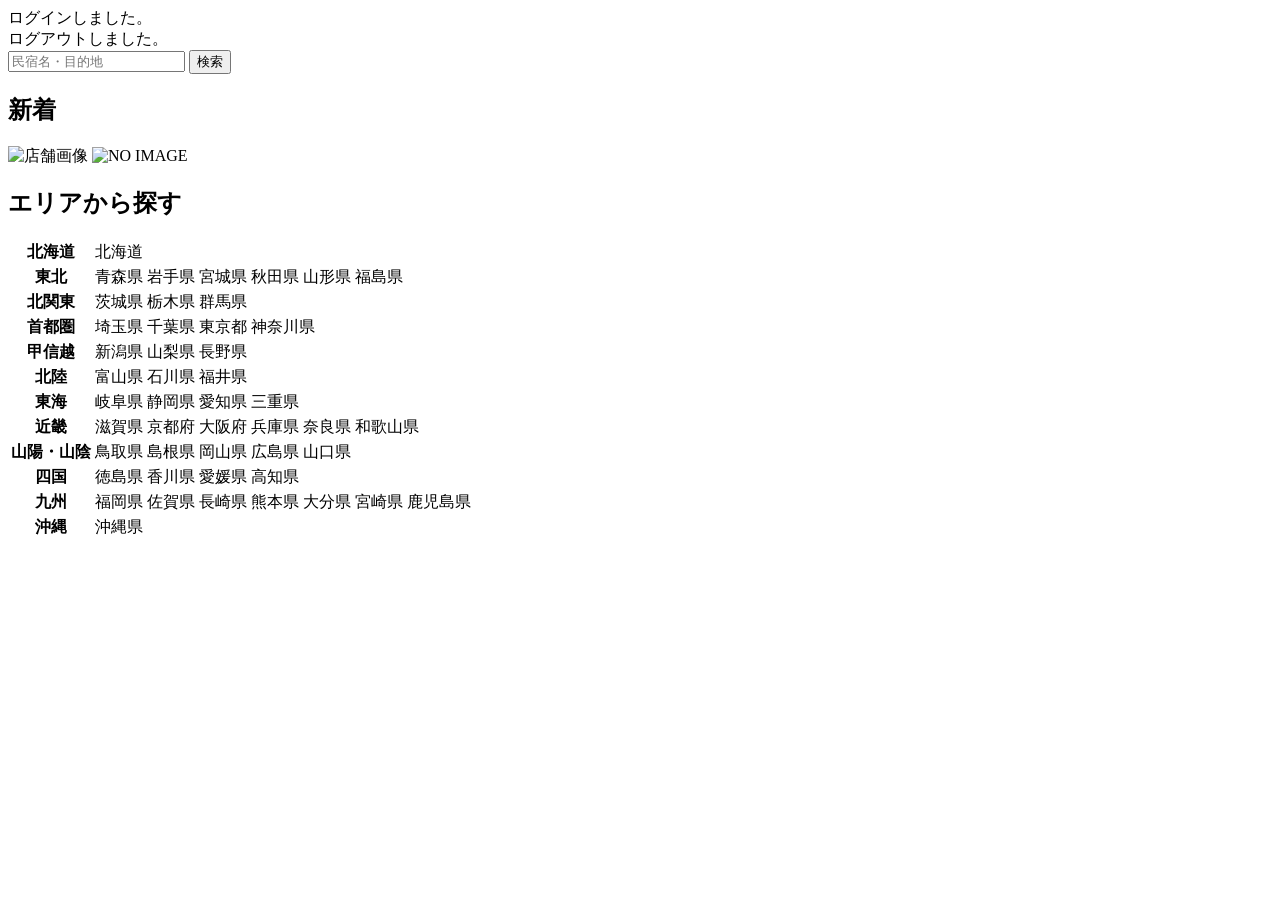
<file: target/classes/templates/index.html>
<!DOCTYPE html>
<html xmlns:th="https://www.thymeleaf.org" xmlns:sec="http://www.thymeleaf.org/extras/spring-security">
    <head>
        <div th:replace="~{fragment :: meta}"></div>   
             
        <div th:replace="~{fragment :: styles}"></div>
       
        <title>SAMURAI Travel</title>	
    </head>
    <body>
        <div class="samuraitravel-wrapper">
            <!-- ヘッダー -->
            <div th:replace="~{fragment :: header}"></div>
            
            <main>
                <div class="container pt-4 pb-5 samuraitravel-container">
                    <div th:if="${param.loggedIn}" class="alert alert-info">
                        ログインしました。
                    </div>  
                    
                    <div th:if="${param.loggedOut}" class="alert alert-info">
                        ログアウトしました。
                    </div>
					
					<div th:if="${successMessage}" class="alert alert-info">
                         <span th:text="${successMessage}"></span>
		           </div>   
				   
				       <div class="d-flex justify-content-center">                                            
				           <form method="get" th:action="@{/houses}" class="mb-5 samuraitravel-search-form">
				              <div class="input-group">
		                          <input type="text" class="form-control" name="keyword" th:value="${keyword}" placeholder="民宿名・目的地">
		                          <button type="submit" class="btn text-white shadow-sm samuraitravel-btn">検索</button> 
			                  </div>               
			 	          </form>                        
				      </div>                                                                                                  
				                                                        
				     <h2 class="text-center mb-3">新着</h2>
				     <div class="row row-cols-lg-5 row-cols-2 g-3 mb-5">                                        
				         <div class="col" th:each="newHouse : ${newHouses}">
				             <a th:href="@{/houses/__${newHouse.getId()}__}" class="link-dark samuraitravel-card-link">
				                <div class="card h-100">                                                                        
				                    <img th:if="${newHouse.getImageName()}" th:src="@{/storage/__${newHouse.getImageName()}__}" class="card-img-top samuraitravel-vertical-card-image" alt="店舗画像">                                     
		                            <img th:unless="${newHouse.getImageName()}" th:src="@{/images/noImage.png}" class="card-img-top samuraitravel-vertical-card-image" alt="NO IMAGE">                                                                                                                        
				                    <div class="card-body">                                    
				                        <h3 class="card-title" th:text="${newHouse.getName()}"></h3>
				                        <p class="card-text mb-1">
				                            <small class="text-muted" th:text="${newHouse.getAddress()}"></small>                                            
		                                </p>
				                        <p class="card-text"></p>
				                            <span th:text="${#numbers.formatInteger(newHouse.getPrice(), 1, 'COMMA') + '円 / 泊'}"></span>                                            
		                                </p>                                    
		                             </div>
		                         </div>    
				                               </a>            
				                           </div>                                               
				                       </div>
				                       
				                       <div class="row justify-content-center">
				                           <div class="col-xl-5 col-lg-6 col-md-8">                    
				                       
				                               <h2 class="text-center mb-3">エリアから探す</h2>                                        
				                                
				                               <table class="table">
				                                   <tbody>                                                     
				                                       <tr>
				                                           <th>北海道</th>
				                                           <td>
				                                               <a th:href="@{/houses?area=北海道}">北海道</a>
				                                           </td>                                     
				                                       </tr>  
				                                       <tr>
				                                           <th>東北</th>
				                                           <td>
				                                               <a th:href="@{/houses?area=青森県}" class="me-2">青森県</a>
				                                               <a th:href="@{/houses?area=岩手県}" class="me-2">岩手県</a>
				                                               <a th:href="@{/houses?area=宮城県}" class="me-2">宮城県</a>
				                                               <a th:href="@{/houses?area=秋田県}" class="me-2">秋田県</a>
				                                               <a th:href="@{/houses?area=山形県}" class="me-2">山形県</a>
				                                               <a th:href="@{/houses?area=福島県}">福島県</a>
				                                           </td>                                     
				                                       </tr>  
				                                       <tr>
				                                           <th>北関東</th>
				                                           <td>
				                                               <a th:href="@{/houses?area=茨城県}" class="me-2">茨城県</a>
				                                               <a th:href="@{/houses?area=栃木県}" class="me-2">栃木県</a>
				                                               <a th:href="@{/houses?area=群馬県}">群馬県</a>                                    
				                                           </td>                                     
				                                       </tr>  
				                                       <tr>
				                                           <th>首都圏</th>
				                                           <td>
				                                               <a th:href="@{/houses?area=埼玉県}" class="me-2">埼玉県</a>
				                                               <a th:href="@{/houses?area=千葉県}" class="me-2">千葉県</a>
				                                               <a th:href="@{/houses?area=東京都}" class="me-2">東京都</a>
				                                               <a th:href="@{/houses?area=神奈川県}">神奈川県</a>
				                                           </td>                                     
				                                       </tr>  
				                                       <tr>
				                                           <th>甲信越</th>
				                                          <td>
				                                               <a th:href="@{/houses?area=新潟県}" class="me-2">新潟県</a>
				                                               <a th:href="@{/houses?area=山梨県}" class="me-2">山梨県</a>
				                                               <a th:href="@{/houses?area=長野県}">長野県</a>
				                                           </td>                                     
				                                       </tr>  
				                                       <tr>
				                                           <th>北陸</th>
				                                           <td>
				                                               <a th:href="@{/houses?area=富山県}" class="me-2">富山県</a>
				                                               <a th:href="@{/houses?area=石川県}" class="me-2">石川県</a>
				                                               <a th:href="@{/houses?area=福井県}">福井県</a>
				                                           </td>                                     
				                                       </tr>  
				                                       <tr>
				                                           <th>東海</th>
				                                           <td>
				                                               <a th:href="@{/houses?area=岐阜県}" class="me-2">岐阜県</a>
				                                               <a th:href="@{/houses?area=静岡県}" class="me-2">静岡県</a>
				                                               <a th:href="@{/houses?area=愛知県}" class="me-2">愛知県</a>
				                                               <a th:href="@{/houses?area=三重県}">三重県</a>
				                                           </td>                                     
				                                       </tr>  
				                                       <tr>
				                                           <th>近畿</th>
				                                           <td>
				                                               <a th:href="@{/houses?area=滋賀県}" class="me-2">滋賀県</a>
				                                               <a th:href="@{/houses?area=京都府}" class="me-2">京都府</a>
				                                               <a th:href="@{/houses?area=大阪府}" class="me-2">大阪府</a>
				                                               <a th:href="@{/houses?area=兵庫県}" class="me-2">兵庫県</a>
				                                               <a th:href="@{/houses?area=奈良県}" class="me-2">奈良県</a>
				                                             <a th:href="@{/houses?area=和歌山県}">和歌山県</a>
				                                           </td>                                     
				                                       </tr>  
				                                       <tr>
				                                           <th>山陽・山陰</th>
				                                           <td>
				                                               <a th:href="@{/houses?area=鳥取県}" class="me-2">鳥取県</a>
				                                               <a th:href="@{/houses?area=島根県}" class="me-2">島根県</a>
				                                               <a th:href="@{/houses?area=岡山県}" class="me-2">岡山県</a>
				                                               <a th:href="@{/houses?area=広島県}" class="me-2">広島県</a>
				                                               <a th:href="@{/houses?area=山口県}">山口県</a>
				                                           </td>                                     
				                                       </tr>  
				                                       <tr>
				                                           <th>四国</th>
				                                           <td>
				                                               <a th:href="@{/houses?area=徳島県}" class="me-2">徳島県</a>
				                                               <a th:href="@{/houses?area=香川県}" class="me-2">香川県</a>
				                                               <a th:href="@{/houses?area=愛媛県}" class="me-2">愛媛県</a>
				                                            <a th:href="@{/houses?area=高知県}">高知県</a>
				                                          </td>                                     
				                                     </tr>            
				                                      <tr>
				                                           <th>九州</th>
				                                           <td>
				                                              <a th:href="@{/houses?area=福岡県}" class="me-2">福岡県</a>
				                                              <a th:href="@{/houses?area=佐賀県}" class="me-2">佐賀県</a>
				                                               <a th:href="@{/houses?area=長崎県}" class="me-2">長崎県</a>
				                                               <a th:href="@{/houses?area=熊本県}" class="me-2">熊本県</a>
				                                              <a th:href="@{/houses?area=大分県}" class="me-2">大分県</a>
				                                               <a th:href="@{/houses?area=宮崎県}" class="me-2">宮崎県</a>
				                                               <a th:href="@{/houses?area=鹿児島県}">鹿児島県</a>
				                                          </td>                                     
				                                       </tr>  
				                                      <tr>
				                                          <th>沖縄</th>
				                                           <td>
				                                               <a th:href="@{/houses?area=沖縄県}">沖縄県</a>
				                                          </td>                                     
				                                      </tr>                                                                                                                                                                                                                                                                                                                                                                           
				                                  </tbody>
				                              </table>  
				                          </div>
				                       </div>      				      
				   
                </div>
            </main>
            
            <!-- フッター -->
            <div th:replace="~{fragment :: footer}"></div>
        </div>    
        
        <div th:replace="~{fragment :: scripts}"></div>  
	</body>
</ml>
</file>
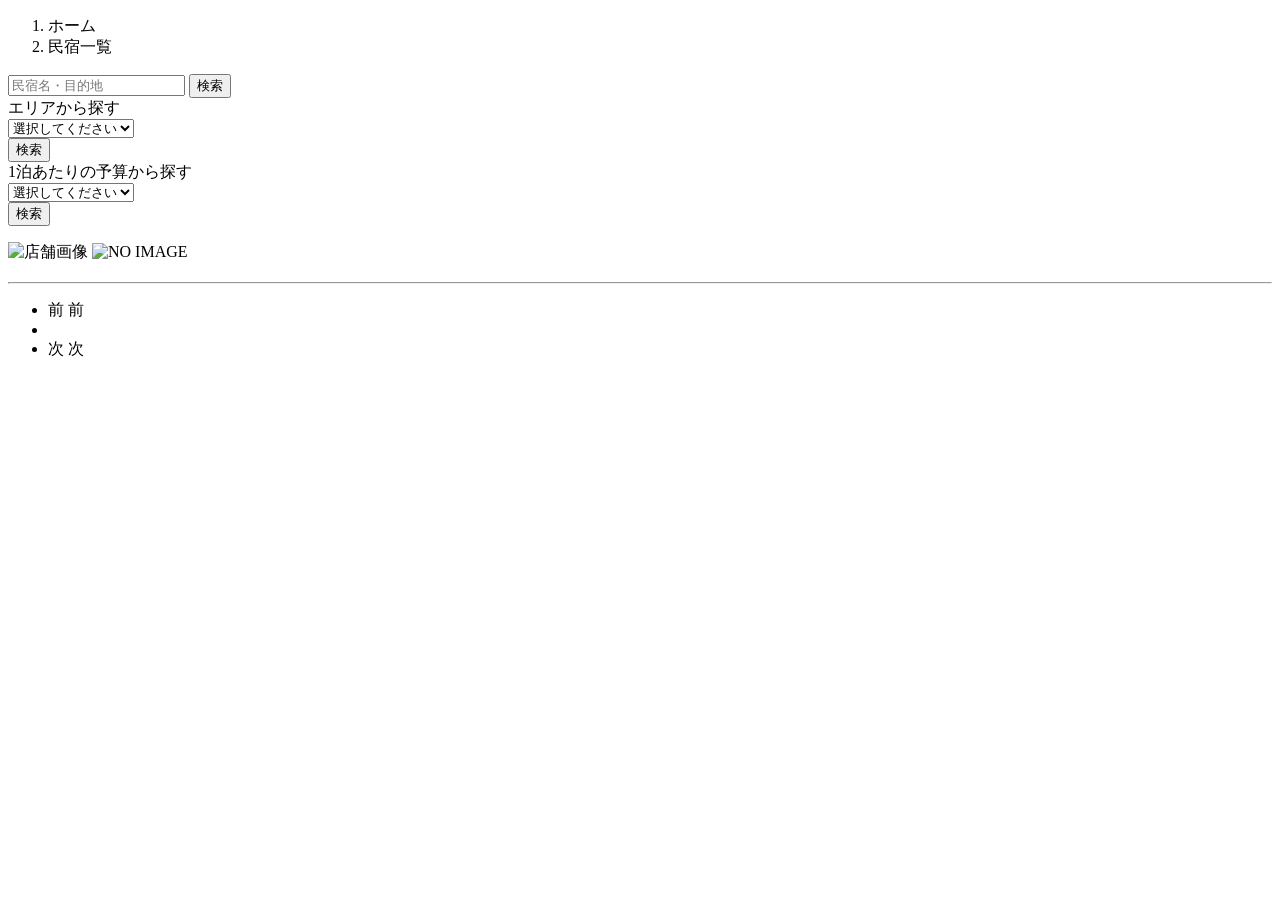
<file: target/classes/templates/houses/index.html>
<!DOCTYPE html>
<html xmlns:th="https://www.thymeleaf.org" xmlns:sec="http://www.thymeleaf.org/extras/spring-security">    
   <head>
       <div th:replace="~{fragment :: meta}"></div>   
            
       <div th:replace="~{fragment :: styles}"></div>
         
       <title>民宿一覧</title>   
   </head>
   <body>
       <div class="samuraitravel-wrapper">
           <!-- ヘッダー -->
           <div th:replace="~{fragment :: header}"></div>
           
           <main>
               <div class="container samuraitravel-container pb-5">
                   <div class="row justify-content-center">
                       <nav class="my-3" style="--bs-breadcrumb-divider: '>';" aria-label="breadcrumb">
                           <ol class="breadcrumb mb-0">                        
                               <li class="breadcrumb-item"><a th:href="@{/}">ホーム</a></li>
                               <li class="breadcrumb-item active" aria-current="page">民宿一覧</li>
                           </ol>
                       </nav>         
           
                       <div class="col-xl-3 col-lg-4 col-md-12">               
                           <form method="get" th:action="@{/houses}" class="w-100 mb-3">
                               <div class="input-group">
                                   <input type="text" class="form-control" name="keyword" th:value="${keyword}" placeholder="民宿名・目的地">
                                   <button type="submit" class="btn text-white shadow-sm samuraitravel-btn">検索</button> 
                               </div>               
                           </form>
           
                           <div class="card mb-3">
                               <div class="card-header">
                                   エリアから探す
                               </div>
                               <div class="card-body">
                                   <form method="get" th:action="@{/houses}" class="w-100">
                                       <div class="form-group mb-3">
                                           <select class="form-control form-select" name="area">  
                                               <option value="" hidden>選択してください</option>   
                                               <optgroup label="北海道">                                      
                                                   <option value="北海道" th:selected="${area == '北海道'}">北海道</option>
                                               </optgroup>                
                                               <optgroup label="東北">                                  
                                                   <option value="青森県" th:selected="${area == '青森県'}">青森県</option>                                                
                                                   <option value="岩手県" th:selected="${area == '岩手県'}">岩手県</option>
                                                   <option value="宮城県" th:selected="${area == '宮城県'}">宮城県</option>
                                                   <option value="秋田県" th:selected="${area == '秋田県'}">秋田県</option>
                                                   <option value="山形県" th:selected="${area == '山形県'}">山形県</option>
                                                   <option value="福島県" th:selected="${area == '福島県'}">福島県</option>
                                               </optgroup>
                                               <optgroup label="北関東">  
                                                   <option value="茨城県" th:selected="${area == '茨城県'}">茨城県</option>
                                                   <option value="栃木県" th:selected="${area == '栃木県'}">栃木県</option>
                                                   <option value="群馬県" th:selected="${area == '群馬県'}">群馬県</option>
                                               </optgroup>
                                               <optgroup label="首都圏"> 
                                                   <option value="埼玉県" th:selected="${area == '埼玉県'}">埼玉県</option>
                                                   <option value="千葉県" th:selected="${area == '千葉県'}">千葉県</option>
                                                   <option value="東京都" th:selected="${area == '東京都'}">東京都</option>
                                                   <option value="神奈川県" th:selected="${area == '神奈川県'}">神奈川県</option>
                                               </optgroup>
                                               <optgroup label="甲信越"> 
                                                   <option value="新潟県" th:selected="${area == '新潟県'}">新潟県</option>
                                                   <option value="山梨県" th:selected="${area == '山梨県'}">山梨県</option>
                                                   <option value="長野県" th:selected="${area == '長野県'}">長野県</option>
                                               </optgroup>
                                               <optgroup label="北陸"> 
                                                   <option value="富山県" th:selected="${area == '富山県'}">富山県</option>
                                                   <option value="石川県" th:selected="${area == '石川県'}">石川県</option>
                                                   <option value="福井県" th:selected="${area == '福井県'}">福井県</option>
                                               </optgroup>
                                               <optgroup label="東海">
                                                   <option value="岐阜県" th:selected="${area == '岐阜県'}">岐阜県</option>
                                                   <option value="静岡県" th:selected="${area == '静岡県'}">静岡県</option>
                                                   <option value="愛知県" th:selected="${area == '愛知県'}">愛知県</option>
                                                   <option value="三重県" th:selected="${area == '三重県'}">三重県</option>
                                               </optgroup>
                                               <optgroup label="近畿">
                                                   <option value="滋賀県" th:selected="${area == '滋賀県'}">滋賀県</option>
                                                   <option value="京都府" th:selected="${area == '京都府'}">京都府</option>
                                                   <option value="大阪府" th:selected="${area == '大阪府'}">大阪府</option>
                                                   <option value="兵庫県" th:selected="${area == '兵庫県'}">兵庫県</option>
                                                   <option value="奈良県" th:selected="${area == '奈良県'}">奈良県</option>
                                                   <option value="和歌山県" th:selected="${area == '和歌山県'}">和歌山県</option>
                                               </optgroup>
                                               <optgroup label="山陽・山陰">
                                                   <option value="鳥取県" th:selected="${area == '鳥取県'}">鳥取県</option>
                                                   <option value="島根県" th:selected="${area == '島根県'}">島根県</option>
                                                   <option value="岡山県" th:selected="${area == '岡山県'}">岡山県</option>
                                                   <option value="広島県" th:selected="${area == '広島県'}">広島県</option>
                                                   <option value="山口県" th:selected="${area == '山口県'}">山口県</option>
                                               </optgroup>
                                               <optgroup label="四国">
                                                   <option value="徳島県" th:selected="${area == '徳島県'}">徳島県</option>
                                                   <option value="香川県" th:selected="${area == '香川県'}">香川県</option>
                                                   <option value="愛媛県" th:selected="${area == '愛媛県'}">愛媛県</option>
                                                   <option value="高知県" th:selected="${area == '高知県'}">高知県</option>
                                               </optgroup>
                                               <optgroup label="九州">
                                                   <option value="福岡県" th:selected="${area == '福岡県'}">福岡県</option>
                                                   <option value="佐賀県" th:selected="${area == '佐賀県'}">佐賀県</option>
                                                   <option value="長崎県" th:selected="${area == '長崎県'}">長崎県</option>
                                                   <option value="熊本県" th:selected="${area == '熊本県'}">熊本県</option>
                                                   <option value="大分県" th:selected="${area == '大分県'}">大分県</option>
                                                   <option value="宮崎県" th:selected="${area == '宮崎県'}">宮崎県</option>
                                                   <option value="鹿児島県" th:selected="${area == '鹿児島県'}">鹿児島県</option>
                                               </optgroup>
                                               <optgroup label="沖縄">
                                                   <option value="沖縄県" th:selected="${area == '沖縄県'}">沖縄県</option>
                                               </optgroup>                                                                                                  
                                           </select> 
                                       </div>
                                       <div class="form-group">
                                           <button type="submit" class="btn text-white shadow-sm w-100 samuraitravel-btn">検索</button>
                                       </div>                                           
                                   </form>
                               </div>
                           </div>                
           
                           <div class="card mb-3">
                               <div class="card-header">
                                   1泊あたりの予算から探す
                               </div>
                               <div class="card-body">
                                   <form method="get" th:action="@{/houses}" class="w-100">
                                       <div class="form-group mb-3">    
                                           <select class="form-control form-select" name="price">
                                               <option value="" hidden>選択してください</option> 
                                               <option value="6000" th:selected="${price == 6000}">6,000円以内</option>
                                               <option value="7000" th:selected="${price == 7000}">7,000円以内</option>
                                               <option value="8000" th:selected="${price == 8000}">8,000円以内</option>
                                               <option value="9000" th:selected="${price == 9000}">9,000円以内</option>
                                               <option value="10000" th:selected="${price == 10000}">10,000円以内</option>
                                           </select>                                                                                
                                       </div>
                                       <div class="form-group">
                                           <button type="submit" class="btn text-white shadow-sm w-100 samuraitravel-btn">検索</button>
                                       </div>                                           
                                   </form>
                               </div>
                           </div>                               
                       </div>
           
                       <div class="col">                                                                          
                           <div class="d-flex justify-content-between flex-wrap">                                
                               <p th:if="${housePage.getTotalPages() > 1}" class="fs-5 mb-3" th:text="${'検索結果：' + housePage.getTotalElements() + '件' + '（' + (housePage.getNumber() + 1) + ' / ' + housePage.getTotalPages() + ' ページ）'}"></p> 
                               <p th:unless="${housePage.getTotalPages() > 1}" class="fs-5 mb-3" th:text="${'検索結果：' + housePage.getTotalElements() + '件'}"></p>                                 
                           </div>   
                                                                       
                           <div class="mb-3" th:each="house : ${housePage}">
                               <a th:href="@{/houses/__${house.getId()}__}" class="link-dark samuraitravel-card-link">
                                   <div class="card h-100">   
                                       <div class="row g-0">
                                           <div class="col-md-4">                                                                                
                                               <img th:if="${house.getImageName()}" th:src="@{/storage/__${house.getImageName()}__}" class="card-img-top samuraitravel-horizontal-card-image" alt="店舗画像">                                                     
                                               <img th:unless="${house.getImageName()}" th:src="@{/images/noImage.png}" class="card-img-top samuraitravel-horizontal-card-image" alt="NO IMAGE">                                                    
                                           </div> 
                                           <div class="col-md-8">                                                                                                                        
                                               <div class="card-body">                                    
                                                   <h3 class="card-title mb-3" th:text="${house.getName()}"></h3>                                            

                                                   <hr class="mb-3">
                                                   
                                                   <p class="card-text mb-2">
                                                       <span th:text="${house.getDescription()}"></span>
                                                   </p>                                                    
                                                   
                                                   <p class="card-text mb-2">
                                                       <small class="text-muted" th:text="${'〒' + house.getPostalCode()}"></small>
                                                       <small class="text-muted" th:text="${house.getAddress()}"></small>                                                      
                                                   </p>   
                                                                                                                                                                                                                                  
                                                   <p class="card-text">
                                                       <span th:text="${#numbers.formatInteger(house.getPrice(), 1, 'COMMA') + '円 / 泊'}"></span>
                                                   </p>                                    
                                               </div>
                                           </div>
                                       </div>
                                   </div>    
                               </a>            
                           </div>                                                                                       
           
                           <!-- ページネーション -->
                           <div th:if="${housePage.getTotalPages() > 1}" class="d-flex justify-content-center">
                               <nav aria-label="民宿一覧ページ">
                                   <ul class="pagination">
                                       <li class="page-item">
                                           <span th:if="${housePage.isFirst()}" class="page-link disabled">前</span>
                                           <a th:unless="${housePage.isFirst()}" th:href="@{/houses(page = ${housePage.getNumber() - 1}, keyword = ${keyword}, area = ${area}, price = ${price})}" class="page-link samuraitravel-page-link">前</a>
                                       </li>
                                       <li th:each="i : ${#numbers.sequence(0, housePage.getTotalPages() - 1)}" class="page-item">
                                           <span th:if="${i == housePage.getNumber()}" class="page-link active samuraitravel-active" th:text="${i + 1}"></span>
                                           <a th:unless="${i == housePage.getNumber()}" th:href="@{/houses(page = ${i}, keyword = ${keyword}, area = ${area}, price = ${price})}" class="page-link samuraitravel-page-link" th:text="${i + 1}"></a>
                                       </li>
                                       <li class="page-item">                        
                                           <span th:if="${housePage.isLast()}" class="page-link disabled">次</span>
                                           <a th:unless="${housePage.isLast()}" th:href="@{/houses(page = ${housePage.getNumber() + 1}, keyword = ${keyword}, area = ${area}, price = ${price})}" class="page-link samuraitravel-page-link">次</a>
                                       </li>
                                   </ul>
                               </nav> 
                           </div>                                      
                       </div>
                   </div>
               </div>  
           </main>
           
           <!-- フッター -->
           <div th:replace="~{fragment :: footer}"></div>
       </div>    
       
       <div th:replace="~{fragment :: scripts}"></div>  
 </body>
</html>
</file>
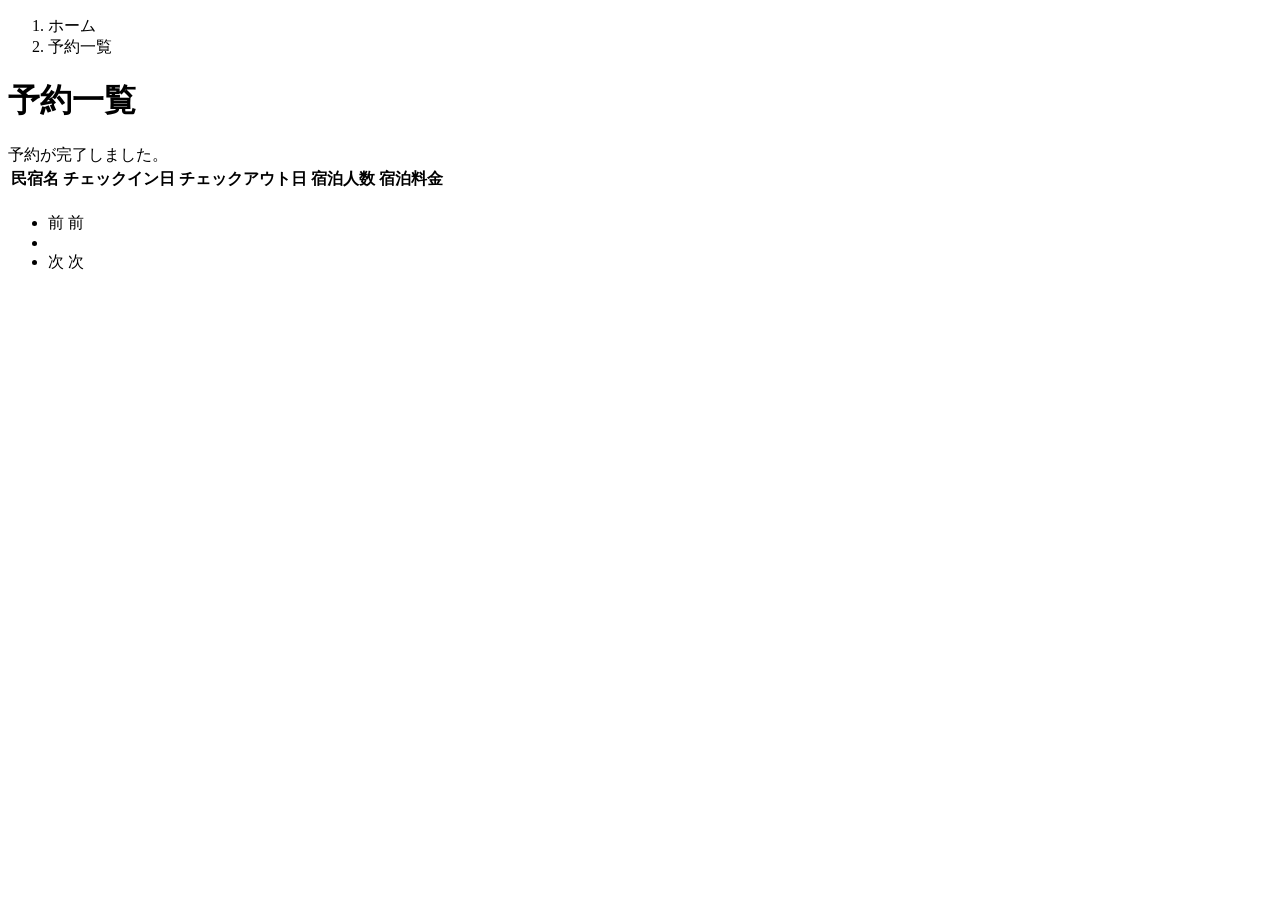
<file: target/classes/templates/reservations/index.html>
<!DOCTYPE html>
<html xmlns:th="https://www.thymeleaf.org" xmlns:sec="http://www.thymeleaf.org/extras/spring-security">    
   <head>
       <div th:replace="~{fragment :: meta}"></div>   
            
       <div th:replace="~{fragment :: styles}"></div>
         
       <title>予約一覧</title>   
   </head>
   <body>
       <div class="samuraitravel-wrapper">
           <!-- ヘッダー -->
           <div th:replace="~{fragment :: header}"></div>
           
           <main>
               <div class="container samuraitravel-container pb-5">
                   <div class="row justify-content-center">
                       <div class="col-xxl-9 col-xl-10 col-lg-11">
                           <nav class="my-3" style="--bs-breadcrumb-divider: '>';" aria-label="breadcrumb">
                               <ol class="breadcrumb mb-0"> 
                                   <li class="breadcrumb-item"><a th:href="@{/}">ホーム</a></li>                       
                                   <li class="breadcrumb-item active" aria-current="page">予約一覧</li>
                               </ol>
                           </nav> 
                           
                           <h1 class="mb-3 text-center">予約一覧</h1>  
           
                            <div th:if="${param.reserved}" class="alert alert-info">
                               予約が完了しました。
                           </div>   
                           
                           <table class="table">
                               <thead>
                                   <tr>                            
                                       <th scope="col">民宿名</th>
                                       <th scope="col">チェックイン日</th>
                                       <th scope="col">チェックアウト日</th>
                                       <th scope="col">宿泊人数</th>
                                       <th scope="col">宿泊料金</th>                                        
                                   </tr>
                               </thead>   
                               <tbody>                                                    
                                   <tr th:each="reservation : ${reservationPage}">
                                       <td>
                                           <a th:href="@{/houses/__${reservation.getHouse().getId()}__}" th:text="${reservation.getHouse().getName()}"></a>
                                       </td>
                                       <td th:text="${reservation.getCheckinDate()}"></td>
                                       <td th:text="${reservation.getCheckoutDate()}"></td>
                                       <td th:text="${reservation.getNumberOfPeople + '名'}"></td>
                                       <td th:text="${#numbers.formatInteger(reservation.getAmount(), 1, 'COMMA') + '円'}"></td>
                                   </tr>                                    
                               </tbody>
                           </table>    
                           
                          <!-- ページネーション -->
                           <div th:if="${reservationPage.getTotalPages() > 1}" class="d-flex justify-content-center">
                               <nav aria-label="予約一覧ページ">
                                   <ul class="pagination">
                                       <li class="page-item">
                                           <span th:if="${reservationPage.isFirst()}" class="page-link disabled">前</span>
                                           <a th:unless="${reservationPage.isFirst()}" th:href="@{/reservations(page = ${reservationPage.getNumber() - 1})}" class="page-link samuraitravel-page-link">前</a>
                                       </li>
                                       <li th:each="i : ${#numbers.sequence(0, reservationPage.getTotalPages() - 1)}" class="page-item">
                                           <span th:if="${i == reservationPage.getNumber()}" class="page-link active samuraitravel-active" th:text="${i + 1}"></span>
                                           <a th:unless="${i == reservationPage.getNumber()}" th:href="@{/reservations(page = ${i})}" class="page-link samuraitravel-page-link" th:text="${i + 1}"></a>
                                       </li>
                                       <li class="page-item">                        
                                           <span th:if="${reservationPage.isLast()}" class="page-link disabled">次</span>
                                           <a th:unless="${reservationPage.isLast()}" th:href="@{/reservations(page = ${reservationPage.getNumber() + 1})}" class="page-link samuraitravel-page-link">次</a>
                                       </li>
                                   </ul>
                               </nav> 
                           </div>                
                       </div>                          
                   </div>
               </div>  
           </main>
           
           <!-- フッター -->
           <div th:replace="~{fragment :: footer}"></div>
       </div>    
       
       <div th:replace="~{fragment :: scripts}"></div>  
 </body>
</html>
</file>
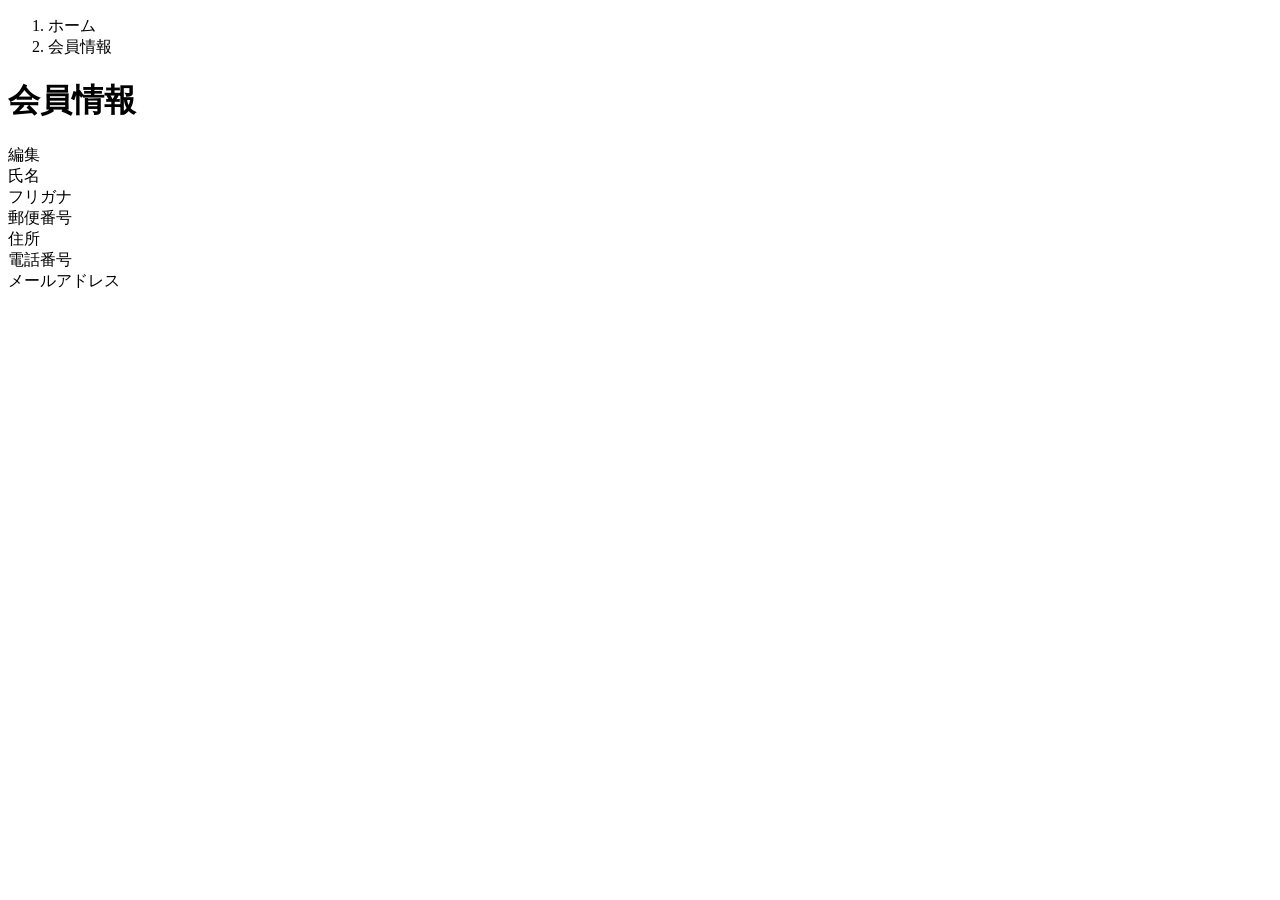
<file: target/classes/templates/user/index.html>
<!DOCTYPE html>
<html xmlns:th="https://www.thymeleaf.org" xmlns:sec="http://www.thymeleaf.org/extras/spring-security">    
   <head>
       <div th:replace="~{fragment :: meta}"></div>   
            
       <div th:replace="~{fragment :: styles}"></div>
         
       <title>会員情報</title>   
   </head>
   <body>
       <div class="samuraitravel-wrapper">
           <!-- ヘッダー -->
           <div th:replace="~{fragment :: header}"></div>
           
           <main>
               <div class="container pb-5 samuraitravel-container">
                   <div class="row justify-content-center">
                       <div class="col-xl-5 col-lg-6 col-md-8">
                           <nav class="my-3" style="--bs-breadcrumb-divider: '>';" aria-label="breadcrumb">
                               <ol class="breadcrumb mb-0"> 
                                   <li class="breadcrumb-item"><a th:href="@{/}">ホーム</a></li>                       
                                   <li class="breadcrumb-item active" aria-current="page">会員情報</li>
                               </ol>
                           </nav> 
                           
                           <h1 class="mb-3 text-center">会員情報</h1> 
                           
                           <div class="d-flex justify-content-end align-items-end mb-3">                    
                               <div>
                                   <a th:href="@{/user/edit}">編集</a>                        
                               </div>
                           </div>                                       
                           
                           <div th:if="${successMessage}" class="alert alert-info">
                               <span th:text="${successMessage}"></span>
                           </div>                               
                           
                           <div class="container mb-4">
                               <div class="row pb-2 mb-2 border-bottom">
                                   <div class="col-4">
                                       <span class="fw-bold">氏名</span>
                                   </div>
           
                                   <div class="col">
                                       <span th:text="${user.getName()}"></span>
                                   </div>
                               </div>                    
           
                               <div class="row pb-2 mb-2 border-bottom">
                                   <div class="col-4">
                                       <span class="fw-bold">フリガナ</span>
                                   </div>
           
                                   <div class="col">
                                       <span th:text="${user.getFurigana()}"></span>
                                   </div>
                               </div>            
                               
                               <div class="row pb-2 mb-2 border-bottom">
                                   <div class="col-4">
                                       <span class="fw-bold">郵便番号</span>
                                   </div>
           
                                   <div class="col">
                                       <span th:text="${user.getPostalCode()}"></span>
                                   </div>
                               </div>   
                               
                               <div class="row pb-2 mb-2 border-bottom">
                                   <div class="col-4">
                                       <span class="fw-bold">住所</span>
                                   </div>
           
                                   <div class="col">
                                       <span th:text="${user.getAddress()}"></span>
                                   </div>
                               </div>
           
                               <div class="row pb-2 mb-2 border-bottom">
                                   <div class="col-4">
                                       <span class="fw-bold">電話番号</span>
                                   </div>
           
                                   <div class="col">
                                       <span th:text="${user.getPhoneNumber()}"></span>
                                   </div>
                               </div>  
                               
                               <div class="row pb-2 mb-2 border-bottom">
                                   <div class="col-4">
                                       <span class="fw-bold">メールアドレス</span>
                                   </div>
           
                                   <div class="col">
                                       <span th:text="${user.getEmail()}"></span>
                                   </div>
                               </div>                                 
                           </div>                                                                                                                           
                       </div>
                   </div>
               </div>
           </main>
           
           <!-- フッター -->
           <div th:replace="~{fragment :: footer}"></div>
       </div>    
       
       <div th:replace="~{fragment :: scripts}"></div>  
 </body>
</html>
</file>
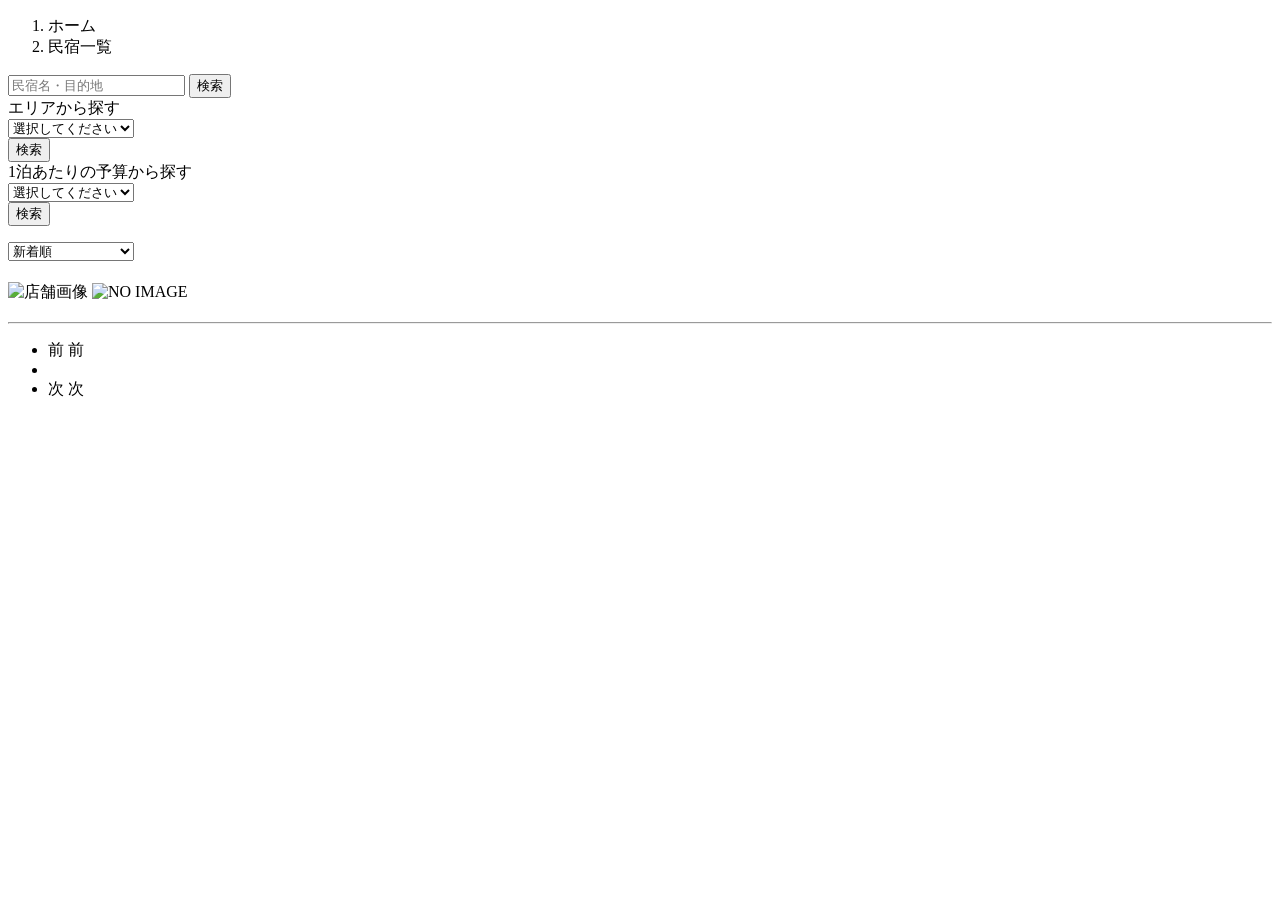
<file: target/classes/templates/admin/houses/index.html>
<!DOCTYPE html>
<html xmlns:th="https://www.thymeleaf.org" xmlns:sec="http://www.thymeleaf.org/extras/spring-security">    
   <head>
       <div th:replace="~{fragment :: meta}"></div>   
            
       <div th:replace="~{fragment :: styles}"></div>
         
       <title>民宿一覧</title>   
   </head>
   <body>
       <div class="samuraitravel-wrapper">
           <!-- ヘッダー -->
           <div th:replace="~{fragment :: header}"></div>
           
           <main>
               <div class="container samuraitravel-container pb-5">
                   <div class="row justify-content-center">
                       <nav class="my-3" style="--bs-breadcrumb-divider: '>';" aria-label="breadcrumb">
                           <ol class="breadcrumb mb-0">                        
                               <li class="breadcrumb-item"><a th:href="@{/}">ホーム</a></li>
                               <li class="breadcrumb-item active" aria-current="page">民宿一覧</li>
                           </ol>
                       </nav>         
           
                       <div class="col-xl-3 col-lg-4 col-md-12">               
                           <form method="get" th:action="@{/houses}" class="w-100 mb-3">
                               <div class="input-group">
                                   <input type="text" class="form-control" name="keyword" th:value="${keyword}" placeholder="民宿名・目的地">
                                   <button type="submit" class="btn text-white shadow-sm samuraitravel-btn">検索</button> 
                               </div>               
                           </form>
           
                           <div class="card mb-3">
                               <div class="card-header">
                                   エリアから探す
                               </div>
                               <div class="card-body">
                                   <form method="get" th:action="@{/houses}" class="w-100">
                                       <div class="form-group mb-3">
                                           <select class="form-control form-select" name="area">  
                                               <option value="" hidden>選択してください</option>   
                                               <optgroup label="北海道">                                      
                                                   <option value="北海道" th:selected="${area == '北海道'}">北海道</option>
                                               </optgroup>                
                                               <optgroup label="東北">                                  
                                                   <option value="青森県" th:selected="${area == '青森県'}">青森県</option>                                                
                                                   <option value="岩手県" th:selected="${area == '岩手県'}">岩手県</option>
                                                   <option value="宮城県" th:selected="${area == '宮城県'}">宮城県</option>
                                                   <option value="秋田県" th:selected="${area == '秋田県'}">秋田県</option>
                                                   <option value="山形県" th:selected="${area == '山形県'}">山形県</option>
                                                   <option value="福島県" th:selected="${area == '福島県'}">福島県</option>
                                               </optgroup>
                                               <optgroup label="北関東">  
                                                   <option value="茨城県" th:selected="${area == '茨城県'}">茨城県</option>
                                                   <option value="栃木県" th:selected="${area == '栃木県'}">栃木県</option>
                                                   <option value="群馬県" th:selected="${area == '群馬県'}">群馬県</option>
                                               </optgroup>
                                               <optgroup label="首都圏"> 
                                                   <option value="埼玉県" th:selected="${area == '埼玉県'}">埼玉県</option>
                                                   <option value="千葉県" th:selected="${area == '千葉県'}">千葉県</option>
                                                   <option value="東京都" th:selected="${area == '東京都'}">東京都</option>
                                                   <option value="神奈川県" th:selected="${area == '神奈川県'}">神奈川県</option>
                                               </optgroup>
                                               <optgroup label="甲信越"> 
                                                   <option value="新潟県" th:selected="${area == '新潟県'}">新潟県</option>
                                                   <option value="山梨県" th:selected="${area == '山梨県'}">山梨県</option>
                                                   <option value="長野県" th:selected="${area == '長野県'}">長野県</option>
                                               </optgroup>
                                               <optgroup label="北陸"> 
                                                   <option value="富山県" th:selected="${area == '富山県'}">富山県</option>
                                                   <option value="石川県" th:selected="${area == '石川県'}">石川県</option>
                                                   <option value="福井県" th:selected="${area == '福井県'}">福井県</option>
                                               </optgroup>
                                               <optgroup label="東海">
                                                   <option value="岐阜県" th:selected="${area == '岐阜県'}">岐阜県</option>
                                                   <option value="静岡県" th:selected="${area == '静岡県'}">静岡県</option>
                                                   <option value="愛知県" th:selected="${area == '愛知県'}">愛知県</option>
                                                   <option value="三重県" th:selected="${area == '三重県'}">三重県</option>
                                               </optgroup>
                                               <optgroup label="近畿">
                                                   <option value="滋賀県" th:selected="${area == '滋賀県'}">滋賀県</option>
                                                   <option value="京都府" th:selected="${area == '京都府'}">京都府</option>
                                                   <option value="大阪府" th:selected="${area == '大阪府'}">大阪府</option>
                                                   <option value="兵庫県" th:selected="${area == '兵庫県'}">兵庫県</option>
                                                   <option value="奈良県" th:selected="${area == '奈良県'}">奈良県</option>
                                                   <option value="和歌山県" th:selected="${area == '和歌山県'}">和歌山県</option>
                                               </optgroup>
                                               <optgroup label="山陽・山陰">
                                                   <option value="鳥取県" th:selected="${area == '鳥取県'}">鳥取県</option>
                                                   <option value="島根県" th:selected="${area == '島根県'}">島根県</option>
                                                   <option value="岡山県" th:selected="${area == '岡山県'}">岡山県</option>
                                                   <option value="広島県" th:selected="${area == '広島県'}">広島県</option>
                                                   <option value="山口県" th:selected="${area == '山口県'}">山口県</option>
                                               </optgroup>
                                               <optgroup label="四国">
                                                   <option value="徳島県" th:selected="${area == '徳島県'}">徳島県</option>
                                                   <option value="香川県" th:selected="${area == '香川県'}">香川県</option>
                                                   <option value="愛媛県" th:selected="${area == '愛媛県'}">愛媛県</option>
                                                   <option value="高知県" th:selected="${area == '高知県'}">高知県</option>
                                               </optgroup>
                                               <optgroup label="九州">
                                                   <option value="福岡県" th:selected="${area == '福岡県'}">福岡県</option>
                                                   <option value="佐賀県" th:selected="${area == '佐賀県'}">佐賀県</option>
                                                   <option value="長崎県" th:selected="${area == '長崎県'}">長崎県</option>
                                                   <option value="熊本県" th:selected="${area == '熊本県'}">熊本県</option>
                                                   <option value="大分県" th:selected="${area == '大分県'}">大分県</option>
                                                   <option value="宮崎県" th:selected="${area == '宮崎県'}">宮崎県</option>
                                                   <option value="鹿児島県" th:selected="${area == '鹿児島県'}">鹿児島県</option>
                                               </optgroup>
                                               <optgroup label="沖縄">
                                                   <option value="沖縄県" th:selected="${area == '沖縄県'}">沖縄県</option>
                                               </optgroup>                                                                                                  
                                           </select> 
                                       </div>
                                       <div class="form-group">
                                           <button type="submit" class="btn text-white shadow-sm w-100 samuraitravel-btn">検索</button>
                                       </div>                                           
                                   </form>
                               </div>
                           </div>                
           
                           <div class="card mb-3">
                               <div class="card-header">
                                   1泊あたりの予算から探す
                               </div>
                               <div class="card-body">
                                   <form method="get" th:action="@{/houses}" class="w-100">
                                       <div class="form-group mb-3">    
                                           <select class="form-control form-select" name="price">
                                               <option value="" hidden>選択してください</option> 
                                               <option value="6000" th:selected="${price == 6000}">6,000円以内</option>
                                               <option value="7000" th:selected="${price == 7000}">7,000円以内</option>
                                               <option value="8000" th:selected="${price == 8000}">8,000円以内</option>
                                               <option value="9000" th:selected="${price == 9000}">9,000円以内</option>
                                               <option value="10000" th:selected="${price == 10000}">10,000円以内</option>
                                           </select>                                                                                
                                       </div>
                                       <div class="form-group">
                                           <button type="submit" class="btn text-white shadow-sm w-100 samuraitravel-btn">検索</button>
                                       </div>                                           
                                   </form>
                               </div>
                           </div>                               
                       </div>
           
                       <div class="col">                                                                          
                           <div class="d-flex justify-content-between flex-wrap">                                
                               <p th:if="${housePage.getTotalPages() > 1}" class="fs-5 mb-3" th:text="${'検索結果：' + housePage.getTotalElements() + '件' + '（' + (housePage.getNumber() + 1) + ' / ' + housePage.getTotalPages() + ' ページ）'}"></p> 
                               <p th:unless="${housePage.getTotalPages() > 1}" class="fs-5 mb-3" th:text="${'検索結果：' + housePage.getTotalElements() + '件'}"></p>                                 
                           
							     <form method="get" th:action="@{/houses}" class="mb-3 samuraitravel-sort-box"> 
							         <input th:if="${keyword}" type="hidden" name="keyword" th:value="${keyword}">
							         <input th:if="${area}" type="hidden" name="area" th:value="${area}">
							         <input th:if="${price}" type="hidden" name="price" th:value="${price}">                                      
							         <select class="form-select form-select-sm" name="order" onChange="this.form.submit();">
							        　　 <option value="createdAtDesc" th:selected="${order == 'createdAtDesc' || order == null}">新着順</option>                                            
							　　　　　　　 <option value="priceAsc" th:selected="${order == 'priceAsc'}">宿泊料金が安い順</option>
							   　　　  </select>   
							     </form>         
						　　</div>   
                                                                       
                           <div class="mb-3" th:each="house : ${housePage}">
                               <a th:href="@{/houses/__${house.getId()}__}" class="link-dark samuraitravel-card-link">
                                   <div class="card h-100">   
                                       <div class="row g-0">
                                           <div class="col-md-4">                                                                                
                                               <img th:if="${house.getImageName()}" th:src="@{/storage/__${house.getImageName()}__}" class="card-img-top samuraitravel-horizontal-card-image" alt="店舗画像">                                                     
                                               <img th:unless="${house.getImageName()}" th:src="@{/images/noImage.png}" class="card-img-top samuraitravel-horizontal-card-image" alt="NO IMAGE">                                                    
                                           </div> 
                                           <div class="col-md-8">                                                                                                                        
                                               <div class="card-body">                                    
                                                   <h3 class="card-title mb-3" th:text="${house.getName()}"></h3>                                            

                                                   <hr class="mb-3">
                                                   
                                                   <p class="card-text mb-2">
                                                       <span th:text="${house.getDescription()}"></span>
                                                   </p>                                                    
                                                   
                                                   <p class="card-text mb-2">
                                                       <small class="text-muted" th:text="${'〒' + house.getPostalCode()}"></small>
                                                       <small class="text-muted" th:text="${house.getAddress()}"></small>                                                      
                                                   </p>   
                                                                                                                                                                                                                                  
                                                   <p class="card-text">
                                                       <span th:text="${#numbers.formatInteger(house.getPrice(), 1, 'COMMA') + '円 / 泊'}"></span>
                                                   </p>                                    
                                               </div>
                                           </div>
                                       </div>
                                   </div>    
                               </a>            
                           </div>                                                                                       
           
                           <!-- ページネーション -->
                           <div th:if="${housePage.getTotalPages() > 1}" class="d-flex justify-content-center">
                               <nav aria-label="民宿一覧ページ">
                                   <ul class="pagination">
                                       <li class="page-item">
                                           <span th:if="${housePage.isFirst()}" class="page-link disabled">前</span>
										   <a th:unless="${housePage.isFirst()}" th:href="@{/houses(page = ${housePage.getNumber() - 1}, keyword = ${keyword}, area = ${area}, price = ${price}, order = ${order})}" class="page-link samuraitravel-page-link">前</a>
                                       </li>
                                       <li th:each="i : ${#numbers.sequence(0, housePage.getTotalPages() - 1)}" class="page-item">
                                           <span th:if="${i == housePage.getNumber()}" class="page-link active samuraitravel-active" th:text="${i + 1}"></span>
                                           <a th:unless="${i == housePage.getNumber()}" th:href="@{/houses(page = ${i}, keyword = ${keyword}, area = ${area}, price = ${price})}" class="page-link samuraitravel-page-link" th:text="${i + 1}"></a>
                                       </li>
                                       <li class="page-item">                        
                                           <span th:if="${housePage.isLast()}" class="page-link disabled">次</span>
										   <a th:unless="${housePage.isLast()}" th:href="@{/houses(page = ${housePage.getNumber() + 1}, keyword = ${keyword}, area = ${area}, price = ${price}, order = ${order})}" class="page-link samuraitravel-page-link">次</a>                                   
                                       </li>
                                   </ul>
                               </nav> 
                           </div>                                      
                       </div>
                   </div>
               </div>  
           </main>
           
           <!-- フッター -->
           <div th:replace="~{fragment :: footer}"></div>
       </div>    
       
       <div th:replace="~{fragment :: scripts}"></div>  
 </body>
</html>
</file>
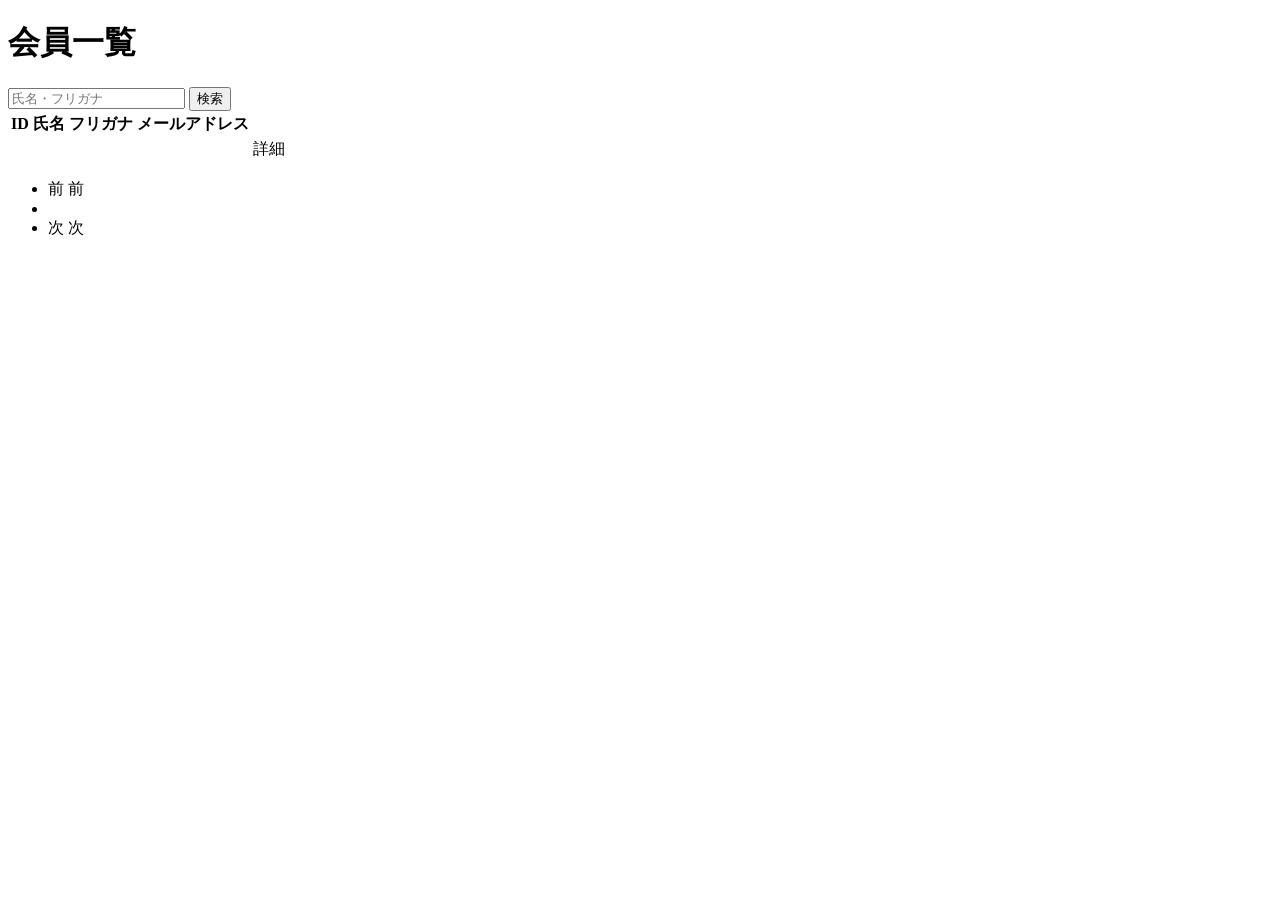
<file: target/classes/templates/admin/users/index.html>
<!DOCTYPE html>
<html xmlns:th="https://www.thymeleaf.org" xmlns:sec="http://www.thymeleaf.org/extras/spring-security">    
   <head>
       <div th:replace="~{fragment :: meta}"></div>   
            
       <div th:replace="~{fragment :: styles}"></div>
         
       <title>会員一覧</title>   
   </head>
   <body>
       <div class="samuraitravel-wrapper">
           <!-- ヘッダー -->
           <div th:replace="~{fragment :: header}"></div>
           
           <main>
               <div class="container pt-4 pb-5 samuraitravel-container">
                   <div class="row justify-content-center">
                       <div class="col-xxl-9 col-xl-10 col-lg-11">
                           
                           <h1 class="mb-4 text-center">会員一覧</h1>   
                           
                           <div class="d-flex justify-content-between align-items-end">
                               <form method="get" th:action="@{/admin/users}" class="mb-3">
                                   <div class="input-group">
                                       <input type="text" class="form-control" name="keyword" th:value="${keyword}" placeholder="氏名・フリガナ">
                                       <button type="submit" class="btn text-white shadow-sm samuraitravel-btn">検索</button> 
                                   </div>               
                               </form>                                                                                                
                           </div>                                                         
               
                           <div th:if="${successMessage}" class="alert alert-info">
                               <span th:text="${successMessage}"></span>
                           </div>   
                           
                           <table class="table">
                               <thead>
                                   <tr>
                                       <th scope="col">ID</th>
                                       <th scope="col">氏名</th>
                                       <th scope="col">フリガナ</th>
                                       <th scope="col">メールアドレス</th>                                        
                                       <th scope="col"></th>
                                   </tr>
                               </thead>   
                               <tbody>                                                     
                                   <tr th:each="user : ${userPage}">
                                       <td th:text="${user.getId()}"></td>
                                       <td th:text="${user.getName()}"></td>
                                       <td th:text="${user.getFurigana()}"></td>
                                       <td th:text="${user.getEmail()}"></td>
                                       <td><a th:href="@{/admin/users/__${user.getId()}__}">詳細</a></td>                                                                                
                                   </tr>                                      
                               </tbody>
                           </table>  
                           
                           <!-- ページネーション -->
                           <div th:if="${userPage.getTotalPages() > 1}" class="d-flex justify-content-center">
                               <nav aria-label="会員一覧ページ">
                                   <ul class="pagination">
                                       <li class="page-item">
                                           <span th:if="${userPage.isFirst()}" class="page-link disabled">前</span>
                                           <a th:unless="${userPage.isFirst()}" th:href="@{/admin/users(page = ${userPage.getNumber() - 1}, keyword = ${keyword})}" class="page-link samuraitravel-page-link">前</a>
                                       </li>
                                       <li th:each="i : ${#numbers.sequence(0, userPage.getTotalPages() - 1)}" class="page-item">
                                           <span th:if="${i == userPage.getNumber()}" class="page-link active samuraitravel-active" th:text="${i + 1}"></span>
                                           <a th:unless="${i == userPage.getNumber()}" th:href="@{/admin/users(page = ${i}, keyword = ${keyword})}" class="page-link samuraitravel-page-link" th:text="${i + 1}"></a>
                                       </li>
                                       <li class="page-item">                        
                                           <span th:if="${userPage.isLast()}" class="page-link disabled">次</span>
                                           <a th:unless="${userPage.isLast()}" th:href="@{/admin/users(page = ${userPage.getNumber() + 1}, keyword = ${keyword})}" class="page-link samuraitravel-page-link">次</a>
                                       </li>
                                   </ul>
                               </nav> 
                           </div>                                      
                       </div>
                   </div>
               </div>
           </main>
           
           <!-- フッター -->
           <div th:replace="~{fragment :: footer}"></div>
       </div>    
       
       <div th:replace="~{fragment :: scripts}"></div>  
 </body>
</html>
</file>
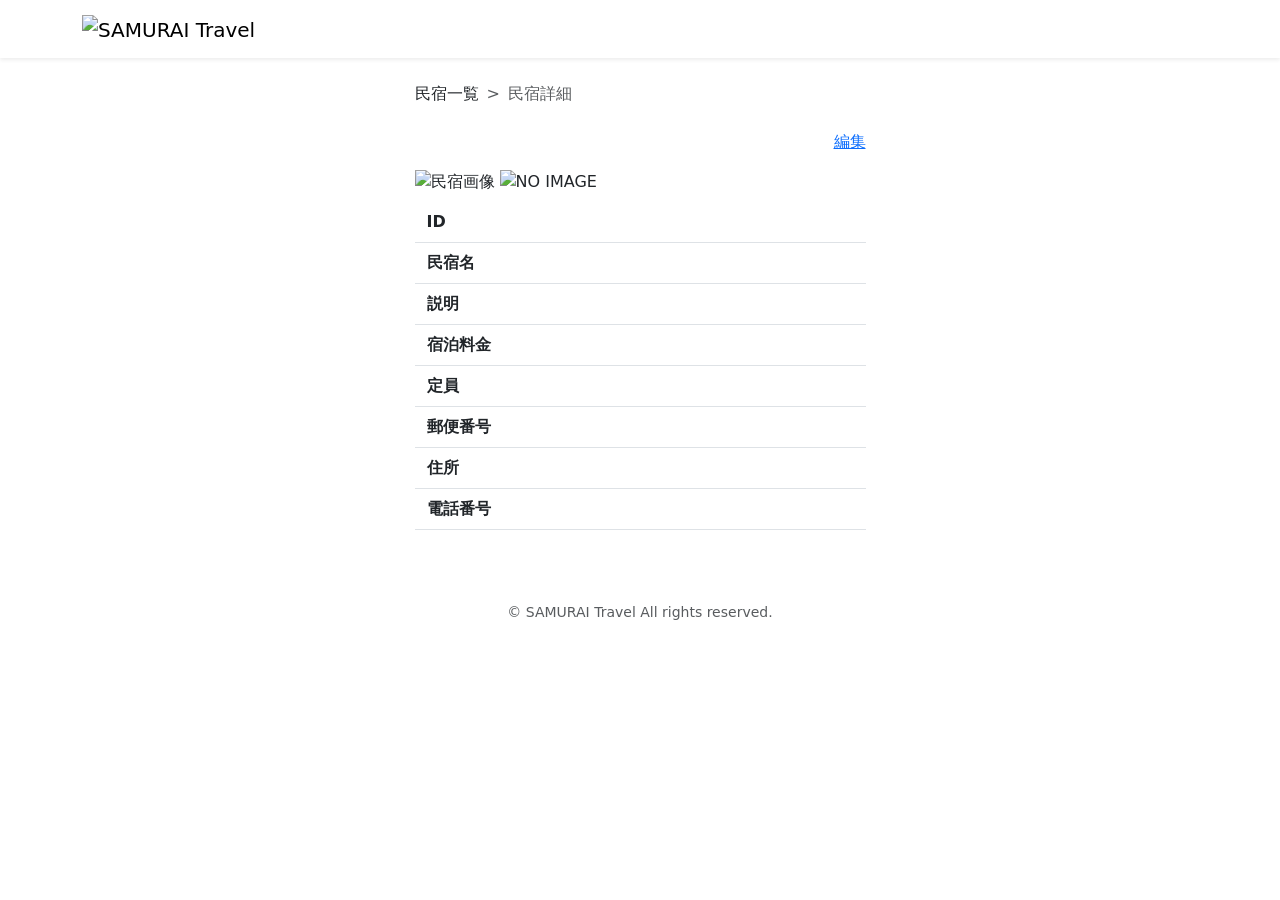
<file: target/classes/show.html>
<!DOCTYPE html>
<html xmlns:th="https://www.thymeleaf.org">
   <head>
       <meta charset="UTF-8">
       <meta name="viewport" content="width=device-width, initial-scale=1">    
            
       <!-- Bootstrap -->
       <link href="https://cdn.jsdelivr.net/npm/bootstrap@5.2.3/dist/css/bootstrap.min.css" rel="stylesheet" integrity="sha384-rbsA2VBKQhggwzxH7pPCaAqO46MgnOM80zW1RWuH61DGLwZJEdK2Kadq2F9CUG65" crossorigin="anonymous">
       
       <!-- Google Fonts -->
       <link rel="preconnect" href="https://fonts.googleapis.com">
       <link rel="preconnect" href="https://fonts.gstatic.com" crossorigin>
       <link href="https://fonts.googleapis.com/css2?family=Noto+Sans+JP:wght@400;500&display=swap" rel="stylesheet">   
       
       <link th:href="@{/css/style.css}" rel="stylesheet" >
       
       <title>民宿詳細</title>       
   </head>
   <body>
       <div class="samuraitravel-wrapper">
           <!-- ヘッダー -->
           <nav class="navbar navbar-expand-md navbar-light bg-white shadow-sm samuraitravel-navbar">
               <div class="container samuraitravel-container">
                   <a class="navbar-brand" th:href="@{/}">                        
                       <img class="samuraitravel-logo me-1" th:src="@{/images/logo.png}" alt="SAMURAI Travel">                        
                   </a>                                                                    
               </div>
           </nav>
           
           <main>
               <div class="container pt-4 pb-5 samuraitravel-container">
                   <div class="row justify-content-center">
                       <div class="col-xl-5 col-lg-6 col-md-8">
                           <nav class="mb-4" style="--bs-breadcrumb-divider: '>';" aria-label="breadcrumb">
                               <ol class="breadcrumb mb-0">                        
                                   <li class="breadcrumb-item"><a th:href="@{/admin/houses}">民宿一覧</a></li>
                                   <li class="breadcrumb-item active" aria-current="page">民宿詳細</li>
                               </ol>
                           </nav> 
                           
                           <h1 class="mb-4 text-center" th:text="${house.getName()}"></h1>
                           
                           <div class="d-flex justify-content-end align-items-end mb-3">                    
                               <div>
                                   <a href="#">編集</a>                                    
                               </div>
                           </div>                                                 
                           
                           <div class="mb-3">
                               <img th:if="${house.getImageName()}" th:src="@{/storage/__${house.getImageName()}__}" class="w-100" alt="民宿画像">
                               <img th:unless="${house.getImageName()}" th:src="@{/images/noImage.png}" class="w-100" alt="NO IMAGE">
                           </div>   
                           
                           <div class="container mb-4">
                               <div class="row pb-2 mb-2 border-bottom">
                                   <div class="col-4">
                                       <span class="fw-bold">ID</span>          
                                   </div>                                                  
           
                                   <div class="col">
                                       <span th:text="${house.getId()}"></span>
                                   </div>
                               </div>
           
                               <div class="row pb-2 mb-2 border-bottom">
                                   <div class="col-4">
                                       <span class="fw-bold">民宿名</span>
                                   </div>
           
                                   <div class="col">
                                       <span th:text="${house.getName()}"></span>
                                   </div>
                               </div>                    
           
                               <div class="row pb-2 mb-2 border-bottom">
                                   <div class="col-4">
                                       <span class="fw-bold">説明</span>
                                   </div>
           
                                   <div class="col">
                                       <span class="samuraitravel-pre-wrap" th:text="${house.getDescription()}"></span>
                                   </div>
                               </div>
           
                               <div class="row pb-2 mb-2 border-bottom">
                                   <div class="col-4">
                                       <span class="fw-bold">宿泊料金</span>
                                   </div>
           
                                   <div class="col">
                                       <span th:text="${#numbers.formatInteger(house.getPrice(), 1, 'COMMA') + '円'}"></span>
                                   </div>
                               </div> 
                               
                              <div class="row pb-2 mb-2 border-bottom">
                                   <div class="col-4">
                                       <span class="fw-bold">定員</span>
                                   </div>
           
                                   <div class="col">
                                       <span th:text="${house.getCapacity() + '人'}"></span>
                                   </div>
                               </div>                                
                               
                               <div class="row pb-2 mb-2 border-bottom">
                                   <div class="col-4">
                                       <span class="fw-bold">郵便番号</span>
                                   </div>
           
                                   <div class="col">
                                       <span th:text="${house.getPostalCode()}"></span>
                                   </div>
                               </div>   
                               
                               <div class="row pb-2 mb-2 border-bottom">
                                   <div class="col-4">
                                       <span class="fw-bold">住所</span>
                                   </div>
           
                                   <div class="col">
                                       <span th:text="${house.getAddress()}"></span>
                                   </div>
                               </div>   
                               
                               <div class="row pb-2 mb-2 border-bottom">
                                   <div class="col-4">
                                       <span class="fw-bold">電話番号</span>
                                   </div>
           
                                   <div class="col">
                                       <span th:text="${house.getPhoneNumber()}"></span>
                                   </div>
                               </div>                                
                           </div>                                                  
               
                       </div>
                   </div>
               </div>             
           </main>
           
           <!-- フッター -->
           <footer>
               <div class="d-flex justify-content-center align-items-center h-100">
                   <p class="text-center text-muted small mb-0">&copy; SAMURAI Travel All rights reserved.</p>      
               </div>                 
           </footer>
       </div>    
       
       <!-- Bootstrap -->
       <script src="https://cdn.jsdelivr.net/npm/bootstrap@5.2.3/dist/js/bootstrap.bundle.min.js" integrity="sha384-kenU1KFdBIe4zVF0s0G1M5b4hcpxyD9F7jL+jjXkk+Q2h455rYXK/7HAuoJl+0I4" crossorigin="anonymous"></script>        
   </body>
</html>
</file>
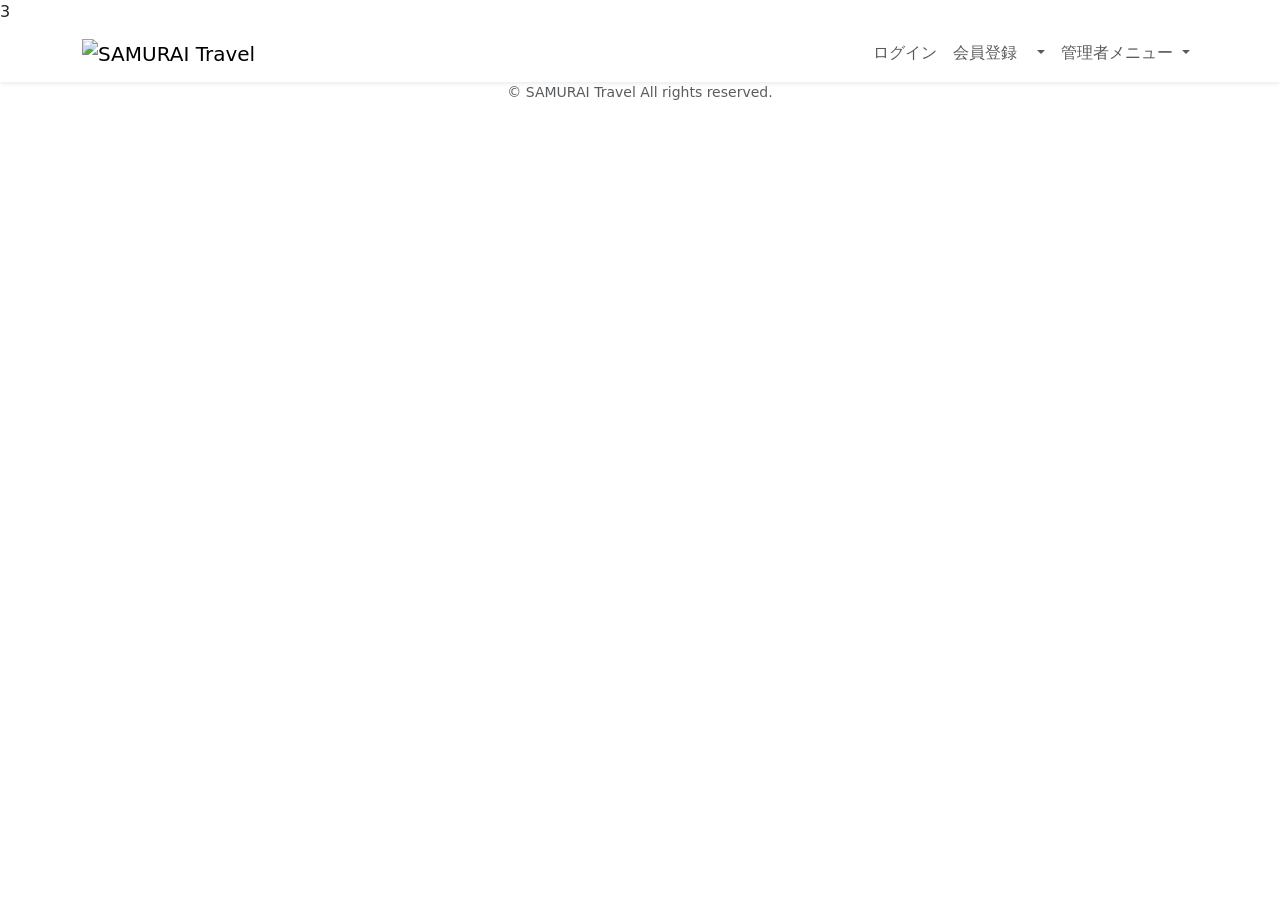
<file: target/classes/templates/fragment.html>
<!DOCTYPE html>
3<html xmlns:th="https://www.thymeleaf.org" xmlns:sec="http://www.thymeleaf.org/extras/spring-security">
   <head>
       <!-- meta要素の部品化 -->
       <div th:fragment="meta" th:remove="tag">
           <meta charset="UTF-8">
           <meta name="viewport" content="width=device-width, initial-scale=1">
       </div>                        
       
       <!-- link要素の部品化 -->
       <div th:fragment="styles" th:remove="tag">
           <!-- Bootstrap -->
           <link href="https://cdn.jsdelivr.net/npm/bootstrap@5.2.3/dist/css/bootstrap.min.css" rel="stylesheet" integrity="sha384-rbsA2VBKQhggwzxH7pPCaAqO46MgnOM80zW1RWuH61DGLwZJEdK2Kadq2F9CUG65" crossorigin="anonymous">
           
           <!-- Google Fonts -->
           <link rel="preconnect" href="https://fonts.googleapis.com">
           <link rel="preconnect" href="https://fonts.gstatic.com" crossorigin>
           <link href="https://fonts.googleapis.com/css2?family=Noto+Sans+JP:wght@400;500&display=swap" rel="stylesheet">
           
           <link th:href="@{/css/style.css}" rel="stylesheet" >
       </div>   
       
       <title>部品化用のHTMLファイル</title>     
   </head>
   <body>
       <!-- ヘッダーの部品化 -->
       <div th:fragment="header" th:remove="tag">
           <nav class="navbar navbar-expand-md navbar-light bg-white shadow-sm samuraitravel-navbar">
               <div class="container samuraitravel-container">
                   <a class="navbar-brand" th:href="@{/}">                        
                       <img class="samuraitravel-logo me-1" th:src="@{/images/logo.png}" alt="SAMURAI Travel">                        
                   </a>
				   
				       <button class="navbar-toggler" type="button" data-bs-toggle="collapse" data-bs-target="#navbarSupportedContent" aria-controls="navbarSupportedContent" aria-expanded="false" aria-label="Toggle navigation">
				            <span class="navbar-toggler-icon"></span>
				       </button>
				                       
				       <div class="collapse navbar-collapse" id="navbarSupportedContent">                                    
				           <ul class="navbar-nav ms-auto">    
				                <!-- 未ログインであれば表示する -->
				                <li class="nav-item" sec:authorize="isAnonymous()">
				                    <a class="nav-link" th:href="@{/login}">ログイン</a>
				                 </li>                                                      
				                       
								 <li class="nav-item" sec:authorize="isAnonymous()">
			                         <a class="nav-link" th:href="@{/signup}">会員登録</a>
				                 </li>   
				                <!-- ログイン済みであれば表示する --> 
				                <li class="nav-item dropdown" sec:authorize="hasRole('ROLE_GENERAL')">
				                     <a id="navbarDropdownGeneral" class="nav-link dropdown-toggle" href="#" role="button" data-bs-toggle="dropdown" aria-haspopup="true" aria-expanded="false" v-pre>
				                        <span sec:authentication="principal.user.name"></span>
				                     </a>
				           
				                     <div class="dropdown-menu dropdown-menu-end" aria-labelledby="navbarDropdownGeneral">  
										 <a class="dropdown-item samuraitravel-dropdown-item" th:href="@{/user}">会員情報</a>  
										 <a class="dropdown-item samuraitravel-dropdown-item" th:href="@{/reservations}">予約一覧</a>
										                                    
										 <div class="dropdown-divider"></div>
                                                                
				                         <a class="dropdown-item samuraitravel-dropdown-item" th:href="@{/logout}" onclick="event.preventDefault(); document.getElementById('logout-form').submit();">
				                            ログアウト
				                         </a>
				                         <form class="d-none" id="logout-form" th:action="@{/logout}" method="post"></form>                                     
				                     </div>
				                 </li>                       
				                                   
				                 <!-- 管理者であれば表示する -->    
				                 <li class="nav-item dropdown" sec:authorize="hasRole('ROLE_ADMIN')">
				                     <a id="navbarDropdownAdmin" class="nav-link dropdown-toggle" href="#" role="button" data-bs-toggle="dropdown" aria-haspopup="true" aria-expanded="false" v-pre>
				                        管理者メニュー
				                     </a>
				           
				                     <div class="dropdown-menu dropdown-menu-end" aria-labelledby="navbarDropdownAdmin">                                                                                            
										 <a class="dropdown-item samuraitravel-dropdown-item" th:href="@{/admin/users}">会員一覧</a>
										 <a class="dropdown-item samuraitravel-dropdown-item" th:href="@{/admin/houses}">民宿一覧</a>                                                                                                     
				                                                                 
				                         <div class="dropdown-divider"></div>
				                                       
				                         <a class="dropdown-item samuraitravel-dropdown-item" th:href="@{/logout}" onclick="event.preventDefault(); document.getElementById('logout-form').submit();">
				                            ログアウト
				                     </a>
				                     <form class="d-none" id="logout-form" th:action="@{/logout}" method="post"></form> 
				                  </div>
		                        </li>                           
                            </ul>         				   				   				        
				  </div>                                                                  
               </div>
           </nav>
       </div>
       
       
       <!-- フッターの部品化 -->
       <div th:fragment="footer" th:remove="tag">
           <footer>
               <div class="d-flex justify-content-center align-items-center h-100">
                   <p class="text-center text-muted small mb-0">&copy; SAMURAI Travel All rights reserved.</p>      
               </div>                 
           </footer>
       </div>
   
       <!-- script要素の部品化 -->
       <div th:fragment="scripts" th:remove="tag">
           <!-- Bootstrap -->
           <script src="https://cdn.jsdelivr.net/npm/bootstrap@5.2.3/dist/js/bootstrap.bundle.min.js" integrity="sha384-kenU1KFdBIe4zVF0s0G1M5b4hcpxyD9F7jL+jjXkk+Q2h455rYXK/7HAuoJl+0I4" crossorigin="anonymous"></script>
       </div>
   </body>
</html>
</file>
